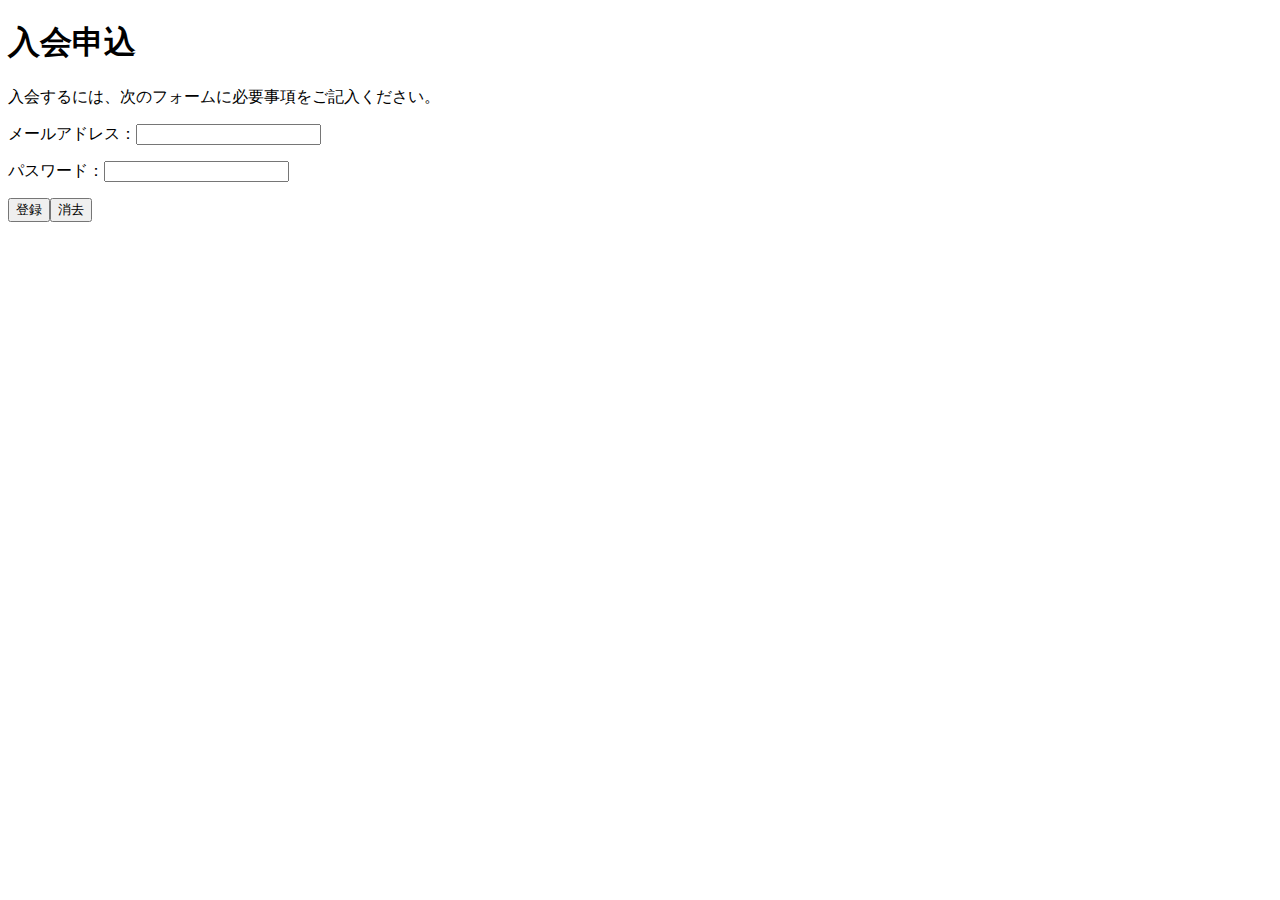
<file: chap2/index.html>
<!DOCTYPE html>
<html lang="ja">
<head>
    <meta charset="UTF-8">
    <meta http-equiv="X-UA-Compatible" content="IE=edge">
    <meta name="viewport" content="width=device-width, initial-scale=1.0">
    <title>入会申し込み</title>
</head>
<body>    
    </html><h1>入会申込</h1>
    <p>入会するには、次のフォームに必要事項をご記入ください。</p>
    <p>メールアドレス：<input type="email" name="mymail"></p>
    <p>パスワード：<input type="password" name="passcode" id=""></p>
    <style>
      .content {
         display: flex;
      }
    </style>
    <button type="submit">登録</button><button type="reset">消去</button>
</body>
</html>
</file>
